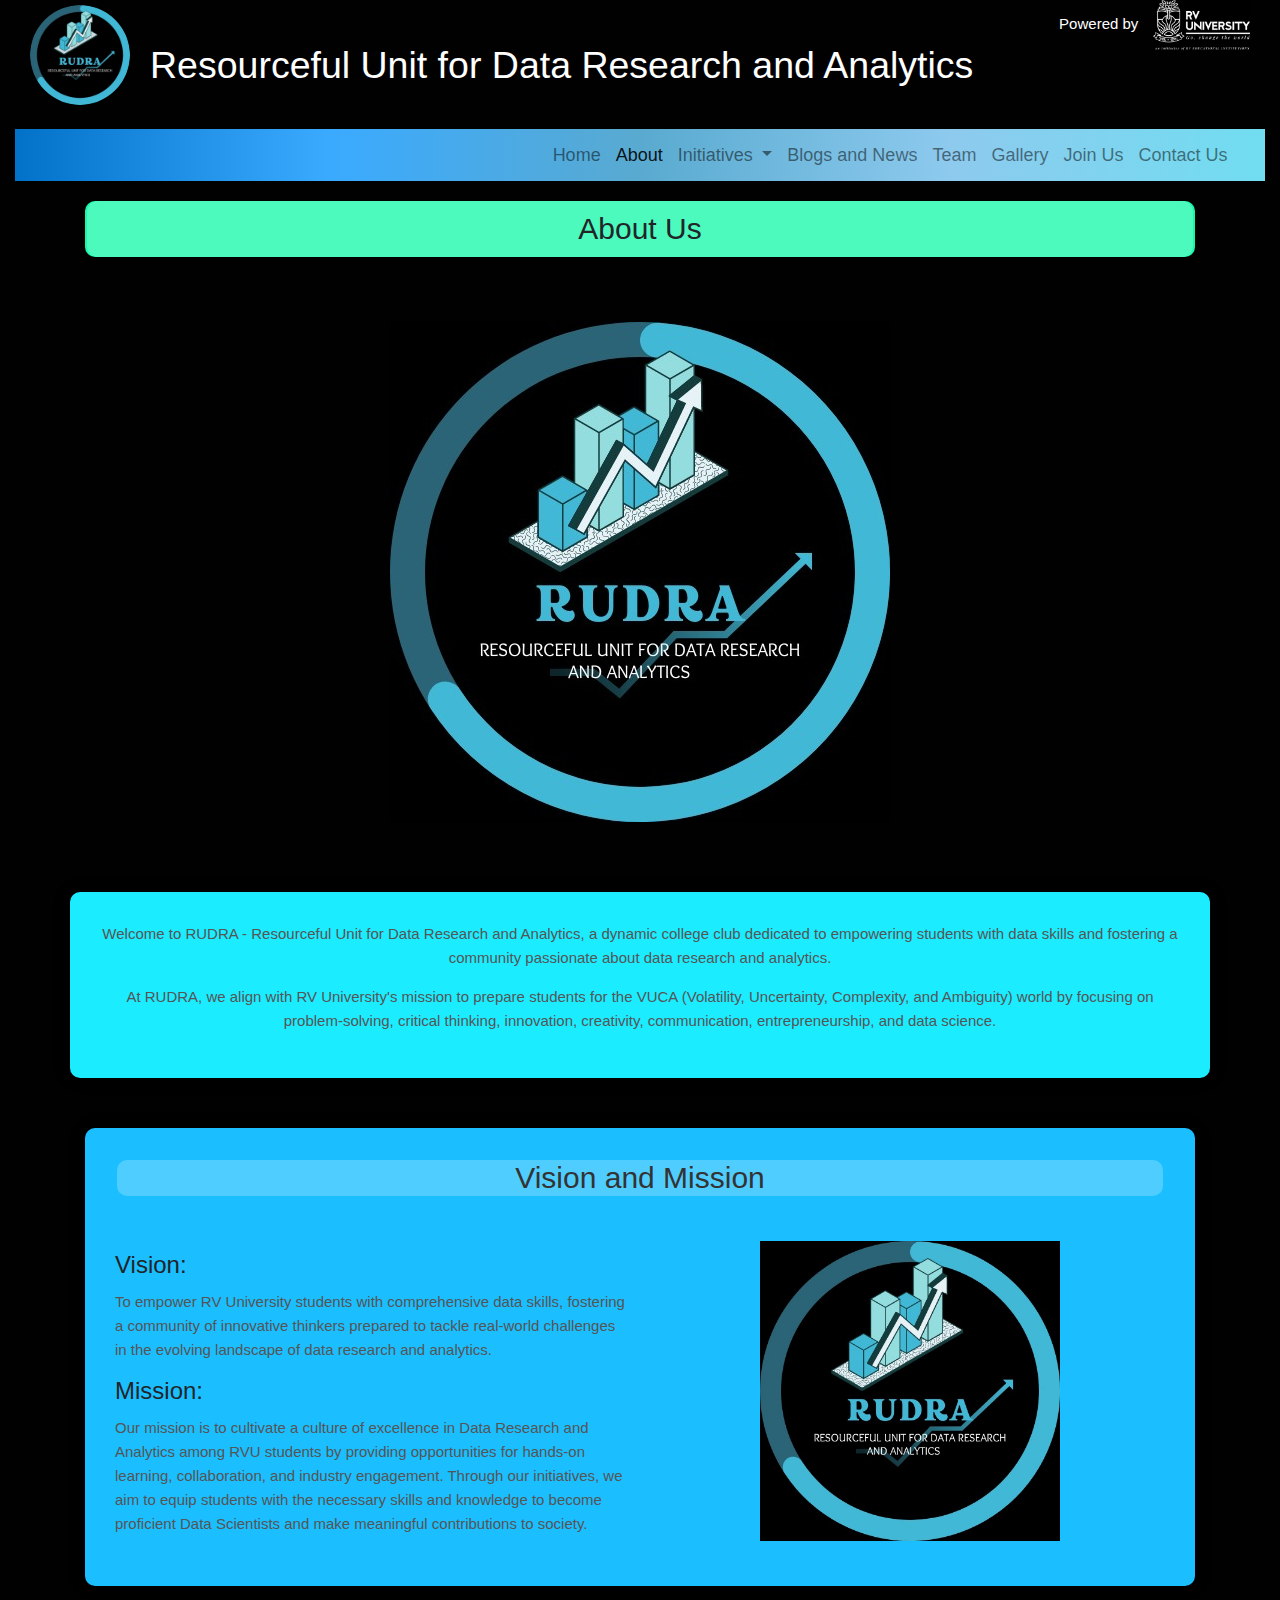
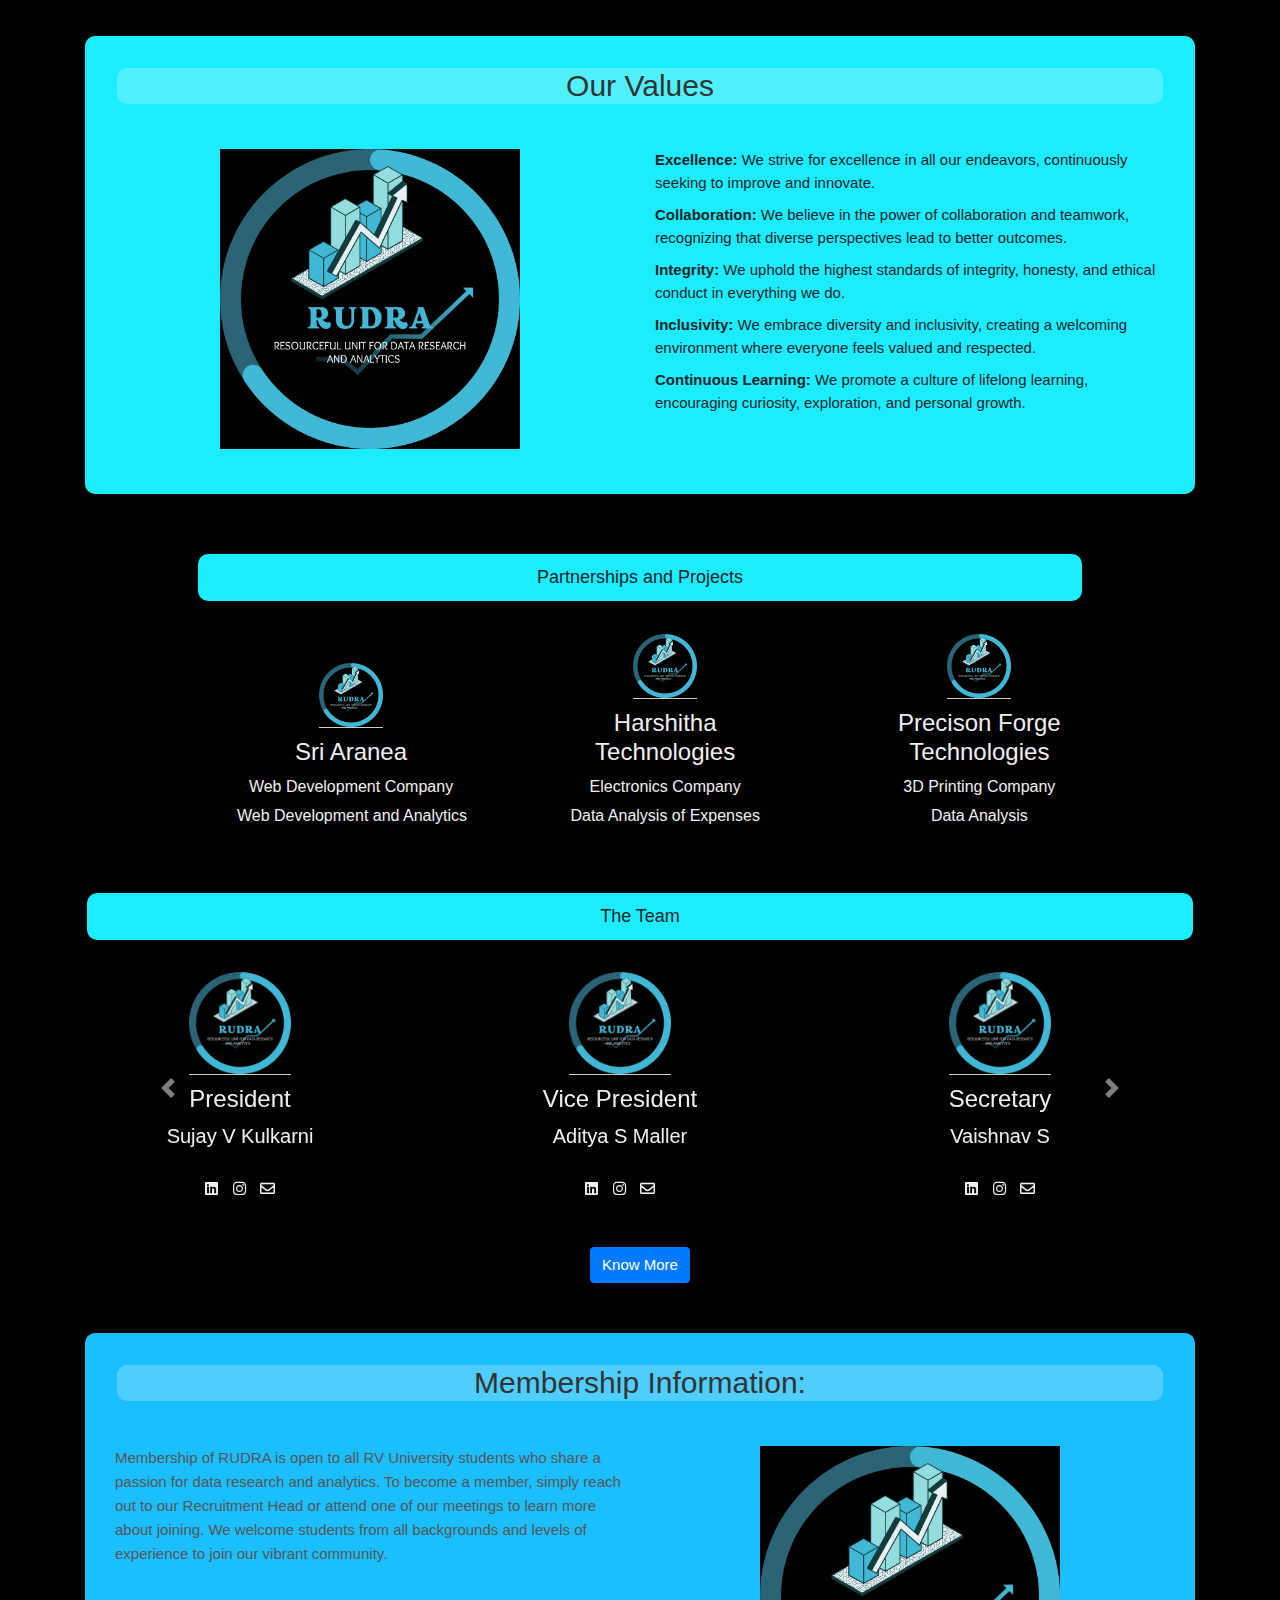
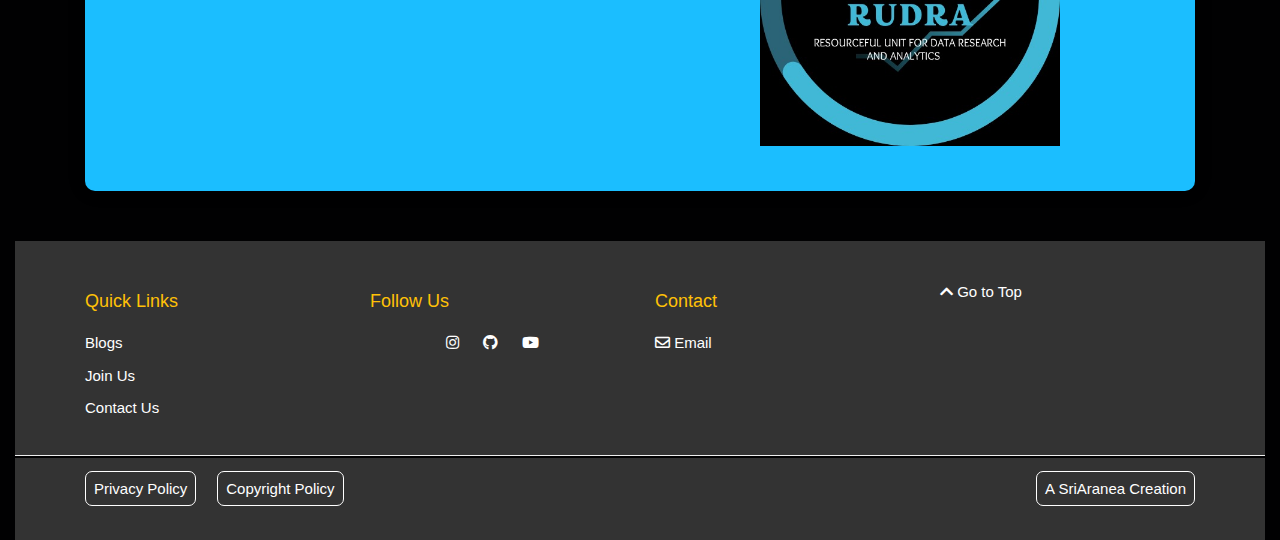
<file: rudraweb/aboutus.html>
<!DOCTYPE html>
<html lang="en">

<head>
    <meta charset="UTF-8">
    <meta name="viewport" content="width=device-width, initial-scale=1.0">
    <title>RUDRA - Resourceful Unit for Data Research and Analytics</title>
    <!-- Bootstrap CSS -->
    <link rel="stylesheet" href="https://cdnjs.cloudflare.com/ajax/libs/font-awesome/5.15.4/css/all.min.css">
    <link href="https://stackpath.bootstrapcdn.com/bootstrap/4.5.2/css/bootstrap.min.css" rel="stylesheet">
    <link rel="stylesheet" href="https://www.w3schools.com/w3css/4/w3.css">
    <link rel="stylesheet" href="https://cdnjs.cloudflare.com/ajax/libs/animate.css/4.1.1/animate.min.css">
    <link rel="stylesheet" href="rudrastyle.css">
    <style>
        /* Header Styles */


/* Main Content Styles */

.about-content {
    background-color: #1becff;
    border-radius: 10px;
    padding: 30px;
    margin-bottom: 50px;
    margin-top: 50px;
    box-shadow: 0 0 20px rgba(0, 0, 0, 0.1);
    text-align: left;
    clear: both;


}
.about-content:nth-child(even){
    background-color: #1bbeff;
}
.about-content img{
    width: 300px;
    display: flex;
    justify-content: center;
    align-items: center;
    align-content: center;
    align-self: center;
    margin: auto;
    
}


.about-content h2 {
    color: #333;
    margin-bottom: 20px;
}
.about-content p {
    color: #555;
    line-height: 1.6;
}
.about-content ul {
    list-style-type: none;
    padding-left: 0;
}
.about-content ul li {
    margin-bottom: 10px;
    
}
.card img{
    display: flex;
    justify-content: center;
    margin: auto;
}
.card-info{
    text-align: center;
}
#aboutustitle{
    margin-top: 20px;
    background-color: #15f9a9;
    
    border-radius: 10px;
    
}
#aboutustitle h2{
    
    padding: 10px;
}
.member-card img{
    
    display: flex;
    justify-content: center;
    margin: auto;
}
.member-info{
    text-align: center;
}
.social-icons{
    text-align: center;
    justify-content: center;
}
.know-more-btn{
    display: flex;
    justify-content: center;
}
@media screen and (max-width: 800px) {
    .row{
        text-align: center;
        display: flex;
        justify-content: center;
        align-items: center;
    }
}





    </style>
</head>

<body style="background-color: #010102;">

    <!-- Hidden Jumbotron / Hero Section -->
    <div class="container-fluid">
        <div class="title ">
            <div class="container-fluid d-flex justify-content-between">
                <a class="navbar-brand d-flex align-items-center" href="#">
                    <img src="rudralogo9.jpeg" alt="RUDRA Logo" class="logo" style="border-radius: 50%;">
                    <span class="d-none d-lg-block text-center">
                        <h1 class="h1" style="color: #fff;">Resourceful Unit for Data Research and Analytics</h1>
                    </span>
                </a>
                <a href="https://rvu.edu.in/" target="_blank">
                    <div class="powered-by">
                        Powered by <img src="rvulogowhite.png" alt="RV University Logo">
                    </div>
                </a>
            </div>

        </div>
        <nav class="navbar navbar-expand-lg navbar-light">
            <div class="container-fluid">
                <a class="navbar-brand" href="#"></a>
                <button class="navbar-toggler" type="button" data-toggle="collapse" data-target="#navbarNav"
                    aria-controls="navbarNav" aria-expanded="false" aria-label="Toggle navigation">
                    <span class="navbar-toggler-icon"></span>
                </button>
                <div class="collapse navbar-collapse" id="navbarNav">
                    <ul class="navbar-nav ml-auto">
                        <li class="nav-item">
                            <a class="nav-link" href="index.html">Home <span class="sr-only">(current)</span></a>
                        </li>
                        <li class="nav-item active">
                            <a class="nav-link" href="#">About</a>
                        </li>
                        <li class="nav-item dropdown">
                            <a class="nav-link dropdown-toggle" href="#" id="navbarDropdown" role="button"
                                data-toggle="dropdown" aria-haspopup="true" aria-expanded="false">
                                Initiatives
                            </a>
                            <div class="dropdown-menu" aria-labelledby="navbarDropdown">
                                <a class="dropdown-item" href="initiatives.html">Major Events</a>
                                <hr>
                                <a class="dropdown-item" href="#">Major Events</a>
                                <a class="dropdown-item" href="#">Other Events</a>
                            </div>
                        </li>
                        <li class="nav-item">
                            <a class="nav-link" href="#">Blogs and News</a>
                        </li>
                        <li class="nav-item">
                            <a class="nav-link" href="#">Team</a>
                        </li>
                        <li class="nav-item">
                            <a class="nav-link" href="#">Gallery</a>
                        </li>
                        <li class="nav-item">
                            <a class="nav-link" href="#">Join Us</a>
                        </li>
                        <li class="nav-item">
                            <a class="nav-link" href="#">Contact Us</a>
                        </li>
                    </ul>
                </div>
            </div>
        </nav>

        <div class="container">
        <div id="aboutustitle"><h2 class="text-center mb-5 backgrey">About Us</h2></div>
        <div class="row d-flex justify-content-center"><img src="rudralogo9.jpeg" alt="" style="margin: 20px;" class="img-fluid"></div>
        <div class="about-content text-center row">
            <p>Welcome to RUDRA - Resourceful Unit for Data Research and Analytics, a dynamic college club dedicated to empowering students with data skills and fostering a community passionate about data research and analytics.</p>
            <p>At RUDRA, we align with RV University's mission to prepare students for the VUCA (Volatility, Uncertainty, Complexity, and Ambiguity) world by focusing on problem-solving, critical thinking, innovation, creativity, communication, entrepreneurship, and data science.</p>
        </div>

        <div class="about-content container">
            <h2 class="text-center mb-5 backgrey row justify-content-center"><span>Vision and Mission</span></h2>
            <div class="row">
            
            <div class="col-md-6 col-sm-12"><h3>Vision:</h3>
            <p>To empower RV University students with comprehensive data skills, fostering a community of innovative thinkers prepared to tackle real-world challenges in the evolving landscape of data research and analytics.</p>
            <h3>Mission:</h3>
            <p>Our mission is to cultivate a culture of excellence in Data Research and Analytics among RVU students by providing opportunities for hands-on learning, collaboration, and industry engagement. Through our initiatives, we aim to equip students with the necessary skills and knowledge to become proficient Data Scientists and make meaningful contributions to society.</p></div>
            <div class="col-md-6 col-sm-12"><img src="rudralogo9.jpeg" alt="RUDRA Logo" class="mb-3" /></div>
            </div>
        </div>

        <div class="about-content container">
            <h2 class="text-center mb-5 backgrey row justify-content-center" ><span>Our Values</span></h2>
            <div class="row">
                <div class="col-md-6 col-sm-12"><img src="rudralogo9.jpeg" alt="RUDRA Logo" class="mb-3" /></div>
            <div class="col-md-6 col-sm-12"><ul>
                <li><strong>Excellence:</strong> We strive for excellence in all our endeavors, continuously seeking to improve and innovate.</li>
                <li><strong>Collaboration:</strong> We believe in the power of collaboration and teamwork, recognizing that diverse perspectives lead to better outcomes.</li>
                <li><strong>Integrity:</strong> We uphold the highest standards of integrity, honesty, and ethical conduct in everything we do.</li>
                <li><strong>Inclusivity:</strong> We embrace diversity and inclusivity, creating a welcoming environment where everyone feels valued and respected.</li>
                <li><strong>Continuous Learning:</strong> We promote a culture of lifelong learning, encouraging curiosity, exploration, and personal growth.</li>
            </ul></div></div>
        </div>
        <div class="partnerships"><div class="marquee-container">
                
            <div class="title backgrey text-center" style="font-size: larger; margin-top: 10px; padding: 10px; background-color: #1becff;">Partnerships and Projects</div>
            <div class="marquee-content">
                <div class="card">
                    <img src="rudralogo9.jpeg" alt="Company Logo">
                    <div class="card-info">
                        <h3>Sri Aranea </h3>
                        <h6>Web Development Company</h6>
                        <h6>Web Development and Analytics</h6>
                    </div>
                    
                </div>
                <div class="card">
                    <img src="rudralogo9.jpeg" alt="Company Logo">
                    <div class="card-info">
                        <h3>Harshitha <br>Technologies</h3>
                        <h6>Electronics Company</h6>
                        <h6>Data Analysis of Expenses</h6>
                    </div>
                    
                </div>
                <div class="card">
                    <img src="rudralogo9.jpeg" alt="Company Logo">
                    <div class="card-info">
                        <h3>Precison Forge <br> Technologies</h3>
                        <h6>3D Printing Company</h6>
                        <h6>Data Analysis</h6>
                    </div>
                    
                </div>
                <!-- Add more member cards here -->
                <div class="card">
                    <img src="rudralogo9.jpeg" alt="Company Logo">
                    <div class="card-info">
                        <h3>Complany/Club name</h3>
                        <h6>Company Purpose</h6>
                        <h6>Company Purpose</h6>
                    </div>
                    
                </div>
                <div class="card">
                    <img src="rudralogo9.jpeg" alt="Company Logo">
                    <div class="card-info">
                        <h3>Company Name</h3>
                        <h6>Company Purpose</h6>
                        <h6>Company Purpose</h6>
                    </div>
                    
                </div>
                
                <!-- Add more member cards here -->
            </div>
       
        </div></div>
        <div id="team-carousel" class="carousel slide" data-ride="carousel" style="margin-bottom: 20px;">
            <div class="title backgrey text-center" style="font-size: larger; margin-top: 10px; padding: 10px; background-color: #1becff;">The Team</div>
            <div class="carousel-inner">
                <div class="carousel-item active">
                    <div class="row">
                        
                        <div class="col-md-4">
                            <div class="member-card">
                                <img src="rudralogo9.jpeg" alt="RUDRA Logo">
                                <div class="member-info">
                                    <h3>President</h3>
                                    <h4>Sujay V Kulkarni</h4>
                                </div>
                                <div class="social-icons">
                                    <a href="#"><i class="fab fa-linkedin"></i></a>
                                    <a href="#"><i class="fab fa-instagram"></i></a>
                                    <a href="#"><i class="far fa-envelope"></i></a>
                                </div>
                            </div>
                        </div>
                        <div class="col-md-4">
                            <div class="member-card">
                                <img src="rudralogo9.jpeg" alt="RUDRA Logo">
                                <div class="member-info">
                                    <h3>Vice President</h3>
                                    <h4>Aditya S Maller</h4>
                                </div>
                                <div class="social-icons">
                                    <a href="#"><i class="fab fa-linkedin"></i></a>
                                    <a href="#"><i class="fab fa-instagram"></i></a>
                                    <a href="#"><i class="far fa-envelope"></i></a>
                                </div>
                            </div>
                        </div>
                        <div class="col-md-4">
                            <div class="member-card">
                                <img src="rudralogo9.jpeg" alt="RUDRA Logo">
                                <div class="member-info">
                                    <h3>Secretary</h3>
                                    <h4>Vaishnav S</h4>
                                </div>
                                <div class="social-icons">
                                    <a href="#"><i class="fab fa-linkedin"></i></a>
                                    <a href="#"><i class="fab fa-instagram"></i></a>
                                    <a href="#"><i class="far fa-envelope"></i></a>
                                </div>
                            </div>
                        </div>
                    </div>
                </div>
                <div class="carousel-item">
                    <div class="row">
                        <div class="col-md-4">
                            <div class="member-card">
                                <img src="rudralogo9.jpeg" alt="RUDRA Logo">
                                <div class="member-info">
                                    <h3>Recruitment Head</h3>
                                    <h4>Anirudh</h4>
                                </div>
                                <div class="social-icons">
                                    <a href="#"><i class="fab fa-linkedin"></i></a>
                                    <a href="#"><i class="fab fa-instagram"></i></a>
                                    <a href="#"><i class="far fa-envelope"></i></a>
                                </div>
                            </div>
                        </div>
                        <div class="col-md-4">
                            <div class="member-card">
                                <img src="rudralogo9.jpeg" alt="RUDRA Logo">
                                <div class="member-info">
                                    <h3>Treasurer</h3>
                                    <h4>Apoorv Gadiya</h4>
                                </div>
                                <div class="social-icons">
                                    <a href="#"><i class="fab fa-linkedin"></i></a>
                                    <a href="#"><i class="fab fa-instagram"></i></a>
                                    <a href="#"><i class="far fa-envelope"></i></a>
                                </div>
                            </div>
                        </div>
                        <div class="col-md-4">
                            <div class="member-card">
                                <img src="rudralogo9.jpeg" alt="RUDRA Logo">
                                <div class="member-info">
                                    <h3>Public Relations Manager</h3>
                                    <h4>Misha N Devegowda</h4>
                                </div>
                                <div class="social-icons">
                                    <a href="#"><i class="fab fa-linkedin"></i></a>
                                    <a href="#"><i class="fab fa-instagram"></i></a>
                                    <a href="#"><i class="far fa-envelope"></i></a>
                                </div>
                            </div>
                        </div>
                    </div>
                </div>
                <!-- Add more carousel items with three cards each as needed -->
            </div>
            <a class="carousel-control-prev" href="#team-carousel" role="button" data-slide="prev">
                <span class="carousel-control-prev-icon" aria-hidden="true"></span>
                <span class="sr-only">Previous</span>
            </a>
            <a class="carousel-control-next" href="#team-carousel" role="button" data-slide="next">
                <span class="carousel-control-next-icon" aria-hidden="true"></span>
                <span class="sr-only">Next</span>
            </a>
            <div class="know-more-btn">
                <button class="btn btn-primary" style="text-align: center; justify-content: center;">Know More</button>
            </div>
        </div>

        <div class="about-content container">
            <h2 class="text-center mb-5 backgrey row justify-content-center"><span>Membership Information:</span></h2>
            <div class="row">
            <div class="col-md-6 col-sm-12"><p>Membership of RUDRA is open to all RV University students who share a passion for data research and analytics. To become a member, simply reach out to our Recruitment Head or attend one of our meetings to learn more about joining. We welcome students from all backgrounds and levels of experience to join our vibrant community.</p></div>
            <div class="col-md-6 col-sm-12"><img src="rudralogo9.jpeg" alt="RUDRA Logo" class="mb-3"></div>
        </div>
        </div>
    </div>
       
   

    <!-- Footer -->
    <footer class="footer">
        <div class="container">
            <div class="row ">
                <div class="col-md-3">
                    <h5>Quick Links</h5>
                    <ul class="list-unstyled">
                        <li><a href="comingsoon.html">Blogs</a></li>
                        <li><a href="comingsoon.html">Join Us</a></li>
                        <li><a href="comingsoon.html">Contact Us</a></li>
                    </ul>
                </div>
                <div class="col-md-3">
                    <h5>Follow Us</h5>
                    <ul class="social-icons" style="text-align: center; justify-content: center;">
                        <li style="text-align: center; justify-content: center;"><a href="#" style="text-align: center; justify-content: center;"><i class="fab fa-instagram" style="text-align: center; justify-content: center;"></i></a></li>
                        <li style="text-align: center; justify-content: center;"><a href="#" style="text-align: center; justify-content: center;"><i class="fab fa-github" style="text-align: center; justify-content: center;"></i></a></li>
                        <li style="text-align: center; justify-content: center;"><a href="#" style="text-align: center; justify-content: center;"><i class="fab fa-youtube" style="text-align: center; justify-content: center;"></i></a></li>
                        <!-- Add more social media icons as needed -->
                    </ul>
                </div>
                <div class="col-md-3">
                    <h5>Contact</h5>
                    <ul class="list-unstyled">
                        <li><a href="mailto:info@example.com"><i class="far fa-envelope"></i> Email</a></li>
                    </ul>
                </div>
                <div class="col-md-3">
                    <a href="comingsoon.html" class="go-to-top"><i class="fas fa-chevron-up"></i> Go to Top</a>
                </div>
            </div>
        </div>
        <hr style="height: 2px; color: #010102; background-color: #010102;">
        <div class="container">
            <div class="row footerlastlinkcontainer">
                <div class="col-sm-12 col-md-6 text-center text-md-left">
                    <a href="comingsoon.html" class="footer-last-links">Privacy Policy</a> &nbsp; &nbsp;
                    <a href="comingsoon.html" class="footer-last-links">Copyright Policy</a>
                </div>
                <div class="col-sm-12 col-md-6 text-center text-md-right">
                    <a href="https://sujaykulkarni-2211.github.io/sujayvkresume/sriaranea/index.html" target="_blank" class="footer-last-links">A SriAranea Creation</a>
                </div>
            </div>
        </div>
    </footer>
    </div>

    <!-- JavaScript -->
    <script src="https://code.jquery.com/jquery-3.5.1.slim.min.js"></script>
    <script src="https://cdn.jsdelivr.net/npm/popper.js@1.16.0/dist/umd/popper.min.js"></script>
    <script src="https://stackpath.bootstrapcdn.com/bootstrap/4.5.2/js/bootstrap.min.js"></script>

    
</body>

</html>
</file>
<file: rudraweb/rudrastyle.css>
/* Custom styles */
        *{
            margin: 0px;
            padding: 0px;
        }
        body {
            font-family: Arial, sans-serif;
            overflow-x: hidden;
            /* Prevent horizontal scroll */
            margin: 0;
            padding: 0;
        }

        .door-container {
            /* Your door container styles */
            position: relative;
            width: 100%;
            height: 100vh;
            background-color: #010102;
            overflow: hidden;
            display: flex;
            flex-direction: column;
            justify-content: center;
            align-items: center;
        }

        .door {
            /* Your door styles */
            position: absolute;
            top: 0;
            left: 0;
            width: 100%;
            height: 100%;
            background-color: #010102;
            z-index: -5;
            animation: revealHomepage 1s ease-in-out forwards;
        }

        .homepage {
            position: relative;
            top: 0;
            right: 0;
            width: 100%;
            height: 100vh;
            background-color: #010102;
            color: #b9e3e5;
            padding: 20px 0px;
            text-align: center;
            z-index: 2;
            display: none;
        }

        .logo {
            width: 250px;
            height: auto;
            margin-bottom: 20px;
        }

        .btn-enter {
            padding: 10px 20px;
            background-color: #68d4f2;
            color: #1d0303;
            border: none;
            border-radius: 5px;
            font-size: 1.2rem;
            cursor: pointer;
            z-index: 3;
        }

        .graphs-container {
            display: flex;
        }

        .graph {
            width: 50px;
            height: 0;
            background-color: #007bff;
            margin: 0 10px;
            animation: graphAnimation 3s ease-in-out infinite;
        }

        .graph:nth-child(2) {
            animation-delay: 1s;
            /* Delay the animation of the second graph by 1 second */
        }

        .graph:nth-child(3) {
            animation-delay: 2s;
            /* Delay the animation of the third graph by 2 seconds */
        }

        @keyframes graphAnimation {

            0%,
            100% {
                height: 100px;
            }

            50% {
                height: 0;
            }
        }



        .door-container-none {
            display: none;
        }

        .navbar {

            background-image: linear-gradient(to right, #0172c8, #3aaaff, #59aad0, #8dcaee, #71ddf0);
        }

        .nav-item:hover {
            text-decoration: underline black;
        }

        .navbar-brand {
            color: #ffffff;
            /* Navbar brand text color */

        }

        .navbar-nav .nav-link {
            color: #000000;
            /* Navbar link text color */
        }

        .nav-link {
            color: #000000;
            /* Navbar link text color */
            padding: 5px;
            font-size: 18px;
        }

        .jumbotron {
            background-color: #010102;
            /* Jumbotron background color */
            color: #b9e3e5;
            /* Jumbotron text color */
            padding: 100px 50px;
            text-align: center;
        }

        .powered-by {
            color: #fff;
            /* Powered by text color */
            display: inline-block;
        }

        .powered-by img {
            height: 50px;
            /* RV University logo height */
            vertical-align: middle;
            /* Align RV University logo vertically */
            margin-left: 10px;
            /* Margin between "Powered by" text and RV University logo */
        }

        .logo {
            width: 100px;
            /* RUDRA logo width */
            height: auto;
            margin-right: 20px;
            /* Margin between RUDRA logo and text */
        }

        .video-container {
            position: relative;
            width: 100%;
            height: 100vh;
            /* Adjust height as needed */
            display: flex;
            justify-content: center;
            align-items: center;
            overflow: hidden;


        }

        .video-container video {

            object-fit: contain;
            width: 100%;
        }

        #video-background {
            position: absolute;
            top: 50%;
            left: 50%;
            transform: translate(-50%, -70%);
            min-width: 100%;
            min-height: 100%;
            width: auto;
            height: auto;
            z-index: -1;
        }

        .text-overlay {
            position: absolute;
            bottom: 20vh;
            /* Adjust bottom spacing */
            left: 50%;
            transform: translateX(-50%);
            text-align: center;
            color: #ffffff;
            /* Text color */
            z-index: 1;
        }

        .text-overlay h1 {
            font-size: 36px;
            margin-bottom: 20px;
        }

        .text-overlay p {
            font-size: 18px;
            margin-bottom: 30px;
        }

        .text-overlay .btn {
            padding: 10px 20px;
            background-color: #68d4f2;
            /* Button background color */
            color: #1d0303;
            /* Button text color */
            text-decoration: none;
            border: none;
            border-radius: 5px;
            font-size: 1.2rem;
            cursor: pointer;
            transition: background-color 0.3s;
        }


        .text-overlay .btn:hover {
            background-color: #3aaaff;
            /* Button background color on hover */
        }

        .stat {
            margin-bottom: 20px;
        }

        .progress-bar {
            width: 100%;
            background-color: #f0f0f0;
            border-radius: 5px;
        }

        .progress {
            width: 0;
            height: 20px;
            line-height: 20px;
            text-align: center;
            color: #fff;
            background-color: #007bff;
            border-radius: 5px;
            transition: width 1s ease-in-out;
        }

        .counter-wrapper {
            text-align: center;
            background-color: #1c1c1e;
            padding: 20px;
            border-radius: 10px;
            margin-top: 5px;
        }

        .counter {
            font-size: 36px;
            font-weight: bold;
            color: #68d4f2;
            margin: 10px;
        }

        .counter-title {
            font-size: 24px;
            color: #fff;
            margin-bottom: 10px;
        }

        .animated-gradient {


            background-image: linear-gradient(-45deg, #000, #007bff, #000);
        }

        .backgrey {
            background-color: rgba(255, 255, 255, 0.234);
            border-radius: 10px;
            border: white 1px;
            margin: 2px;
        }

        .testimonials-container {
            width: 80%;
            margin: 0 auto;
            overflow: hidden;
            position: relative;
        }

        .testimonials-slider {
            display: flex;
            transition: transform 0.5s ease;
        }

        .testimonial {
            flex: 0 0 100%;
            max-width: 100%;
            padding: 20px;
            box-sizing: border-box;
            text-align: center;
        }

        .testimonial img {
            width: 100px;
            /* Adjust image width as needed */
            height: 100px;
            /* Adjust image height as needed */
            border-radius: 50%;
            margin-bottom: 20px;
        }

        .testimonial h3 {
            margin: 0;
            font-size: 18px;
        }

        .testimonial p {
            margin: 0;
            font-size: 14px;
        }

        /* Navigation Arrows */
        .prev,
        .next {
            cursor: pointer;
            position: absolute;
            top: 50%;
            transform: translateY(-50%);
            background-color: rgba(0, 0, 0, 0.5);
            color: #fff;
            padding: 10px;
            border-radius: 50%;
            transition: background-color 0.3s;
        }

        .prev:hover,
        .next:hover {
            background-color: rgba(0, 0, 0, 0.8);
        }

        .prev {
            left: 10px;
        }

        .next {
            right: 10px;
        }

        .marquee-container {
            overflow: hidden;
            width: 80%;
            

        }
        .partnerships{
            display: flex;
            justify-content: center;
            margin-left: auto;
            margin-right: auto;
            margin-top: 30px;
        }
        
        .marquee-content {
            display: inline-block;
            white-space: nowrap;
            animation: marquee-animation 20s linear infinite; /* Adjust animation duration */
        }
        

        .member-card {
            display: inline-block;
            margin: 30px;
            background-color: #000;
            color: #f0f0f0;
            /* Text color */
            border-radius: 10px;
            overflow: hidden;
            box-shadow: 0 0 5px rgba(0, 0, 0, 0.2);
            width: 250px;
            height: fit-content;
        }

        .member-card img {
            width: 8vw;
            height: auto;
            border-bottom: 1px solid #ccc;
        }

        .member-info {
            padding: 10px;
        }

        .member-info h3 {
            margin-top: 0;
        }

        .social-icons {
            padding: 10px;
            text-align: center;
        }

        .social-icons a {
            margin: 0 5px;
            color: #f0f0f0;
            /* Icon color */
        }

        .blogs-news {
            padding: 50px 0;
        }

        .section-title {
            text-align: center;
            margin-bottom: 30px;
        }

        .blog-card {
            background-color: #7b00ff;
            border-radius: 10px;
            overflow: hidden;
            box-shadow: 0 0 5px rgba(0, 0, 0, 0.2);
            margin-bottom: 30px;
        }

        .blog-card img {
            width: 100%;
            height: auto;
        }

        .blog-info {
            padding: 20px;
        }

        .blog-info h3 {
            margin-top: 0;
        }

        .blog-info p {
            margin-bottom: 20px;
        }

        .blog-info .btn {
            display: block;
            width: 100%;
            text-align: center;
        }

        .event-typewriter {
            overflow: hidden;
            padding: 0px;
            border-right: .15em solid rgb(95, 216, 246);

            white-space: nowrap;
            margin: 0 auto;
            letter-spacing: .15em;
            animation: typing 3.5s steps(40, end), blink-caret .75s step-end infinite;
            height: 10vh;
        }

        @keyframes typing {
            from {
                width: 0
            }

            to {
                width: 100%
            }
        }

        @keyframes blink-caret {

            from,
            to {
                border-color: transparent
            }

            50% {
                border-color: rgb(128, 229, 246)
            }
        }



        @keyframes marquee-animation {
            0% {
                transform: translateX(25%);
            }

            100% {
                transform: translateX(-100%);
            }
        }




        @keyframes revealHomepage {
            0% {
                transform: translateY(0);
            }

            100% {
                transform: translateY(100%);
            }
        }

        .footer {
            background-color: #333;
            color: #ffffff;
            padding: 40px 0;
        }

        .footer h5 {
            color: #ffffff;
        }

        .footer ul {
            padding: 0;
        }

        .footer ul li {
            list-style: none;
            margin-bottom: 10px;
        }

        .footer ul li a {
            color: #ffffff;
            text-decoration: none;
        }

        .footer ul li a:hover {
            color: #007bff;
        }

        .social-icons li {
            display: inline-block;
            margin-right: 10px;
        }

        .go-to-top {
            color: #ffffff;
            text-decoration: none;
        }

        .go-to-top:hover {
            color: #007bff;
        }
        .card {
            display: inline-block;
            margin: 30px;
            background-color: #000;
            color: #f0f0f0;
            /* Text color */
            border-radius: 10px;
            overflow: hidden;
            box-shadow: 0 0 5px rgba(0, 0, 0, 0.2);
            width: 250px;
            height: fit-content;
        }

        .card img {
            width: 5vw;
            height: auto;
            border-bottom: 1px solid #ccc;
        }

        .card-info {
            padding: 10px;
        }

        .card-info h3 {
            margin-top: 0;
        }
        .card-marquee {
            animation: marquee-animation 20s linear infinite; /* Adjust animation duration */
        }
        .footer h5 {
            color: #ffc107;
            margin-bottom: 20px;
        }
        .footer .social-icons a:hover {
            color: #ffc107;
        }
        .footer-last-links{
            text-align: center;
            color: #ffffff;
            margin-bottom: 10px;
            padding: 8px;
            border: solid 1px white;
            border-radius: 7px;
            
        }
        
        
        .footerlastlinkcontainer{
            display: flex;
            justify-content: center;
        }
        @media screen and (max-width: 800px){
            .footerlastlinkcontainer{
                display: block;
                
            } 
            .footer-last-links{
                display: inline-block;
            }
            .row{
                text-align: center;
                display: flex;
                justify-content: center;
                align-items: center;
            }
            .scrollable-buttons button{
                margin-top: 10px;
            }
            
        }
</file>
